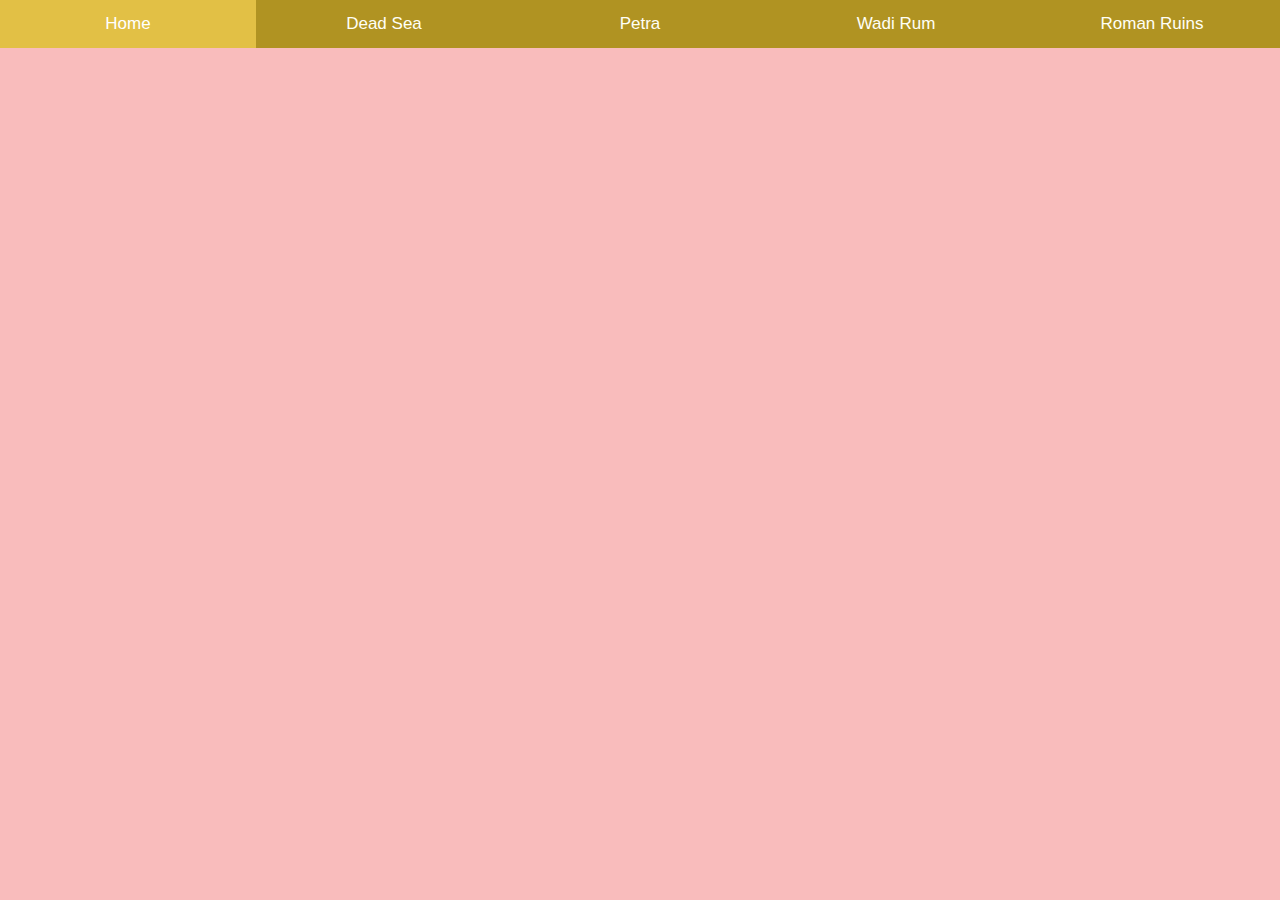
<file: index.html>
<!DOCTYPE html>
<html>
<head>
    <title>Best Things to Do in Jordan</title>
    <link rel="icon" type="image/x-icon" href="Desktop/flag-round-250.ico"> 
    <link rel="stylesheet" href="stylesheet1.css">

    </head>
    <body>
<!-- these are all the tab links -->
    <button class="tablink" onclick="openPage('Home', this, '#e9c15b')">Home<id="defaultOpen">
    <button class="tablink" onclick="('Dead Sea', this, '#e9c15b')">
	<a class="auto-style2" href="DeadSea.html" name="Dead_Sea" target="_blank">
	<span class="auto-style3">Dead Sea</span></a></span></button>
    <button class="tablink" onclick="openPage('Petra', this, '#e9c15b')">
	<a class="auto-style2" href="Petra.html" name="Petra" target="_blank">
	<span class="auto-style3">Petra</span></a></button>
    <button class="tablink" onclick="openPage('Wadi Rum', this, '#e9c15b')">
	<a class="auto-style2" href="Wadi Rum.html" name="Wadi_Rum" target="_blank">
	<span class="auto-style3">Wadi Rum</span></a></button>
    <button class="tablink" onclick="openPage('Roman Ruins', this, '#e9c15b')">
	<a class="auto-style2" href="Roman Ruins.html" name="Roman_Ruins" target="_blank">
	<span class="auto-style3">Roman Ruins</span></a></button>


    <div id="Home" class="tabcontent">
        <h1>WELCOME TO JORDAN</h1>
        <h3>Jordan is a Muslim Arab nation located in West Asia and the north of the Arabian Peninsula; with Syria, Iraq, Saudi Arabia, and Palestine forming its borders. One of the most remarkable nations in the Middle East is Jordan, it is known for its historical monuments, gorgeous Jordanian art, picturesque scenery, and delectable food. There are many intriguing things to learn about Jordan because it is home to some of the oldest cities and natural wonders in the whole globe.</h3>
        </p>
        <img src="home1.jpg" width="410" height="310">
        <img src="home2.webp" width="410" height="310" alt="home2" class="center">
        <img src="home3.webp" width="410" height="310" alt="home3" class="right">
        <p>&nbsp;</p>
        <a href="https://www.tripadvisor.com/Attractions-g293985-Activities-Jordan.html">If you want to continue learning about jordan click here!</a>
    </div>
    
    <div id="Dead Sea" class="tabcontent">
      <h2>Dead Sea</h2>
      <h3>Oops... You are on the wrong page ... Please click the text above "Dead Sea" to learn more!</h3>
    </div>
    
    <div id="Petra" class="tabcontent">
      <h3>Petra</h3>
      <p>Oops... You are on the wrong page ... Please click the text above "Petra" to learn more!</p> 
    </div>
    
    <div id="Wadi Rum" class="tabcontent">
      <h3>Wadi Rum</h3>
      <p>Oops... You are on the wrong page ... Please click the text above "Wadi Rum" to learn more!</p>
    </div>
    
    <div id="Roman Ruins" class="tabcontent">
      <h3>Roman Ruins</h3>
      <p>Oops... You are on the wrong page ... Please click the text above "Roman Ruins" to learn more!</p>
    </div>
    
<!-- java for website -->
    <script>
    function openPage(pageName,elmnt,color) {
      var i, tabcontent, tablinks;
      tabcontent = document.getElementsByClassName("tabcontent");
      for (i = 0; i < tabcontent.length; i++) {
        tabcontent[i].style.display = "none";
      }
      tablinks = document.getElementsByClassName("tablink");
      for (i = 0; i < tablinks.length; i++) {
        tablinks[i].style.backgroundColor = "";
      }
      document.getElementById(pageName).style.display = "block";
      elmnt.style.backgroundColor = color;
    }
    
    // Get the element with id="defaultOpen" and click on it
    document.getElementById("defaultOpen").click();
    </script>
       
    </body>
    </html> 
    

</head>

</html>
</file>
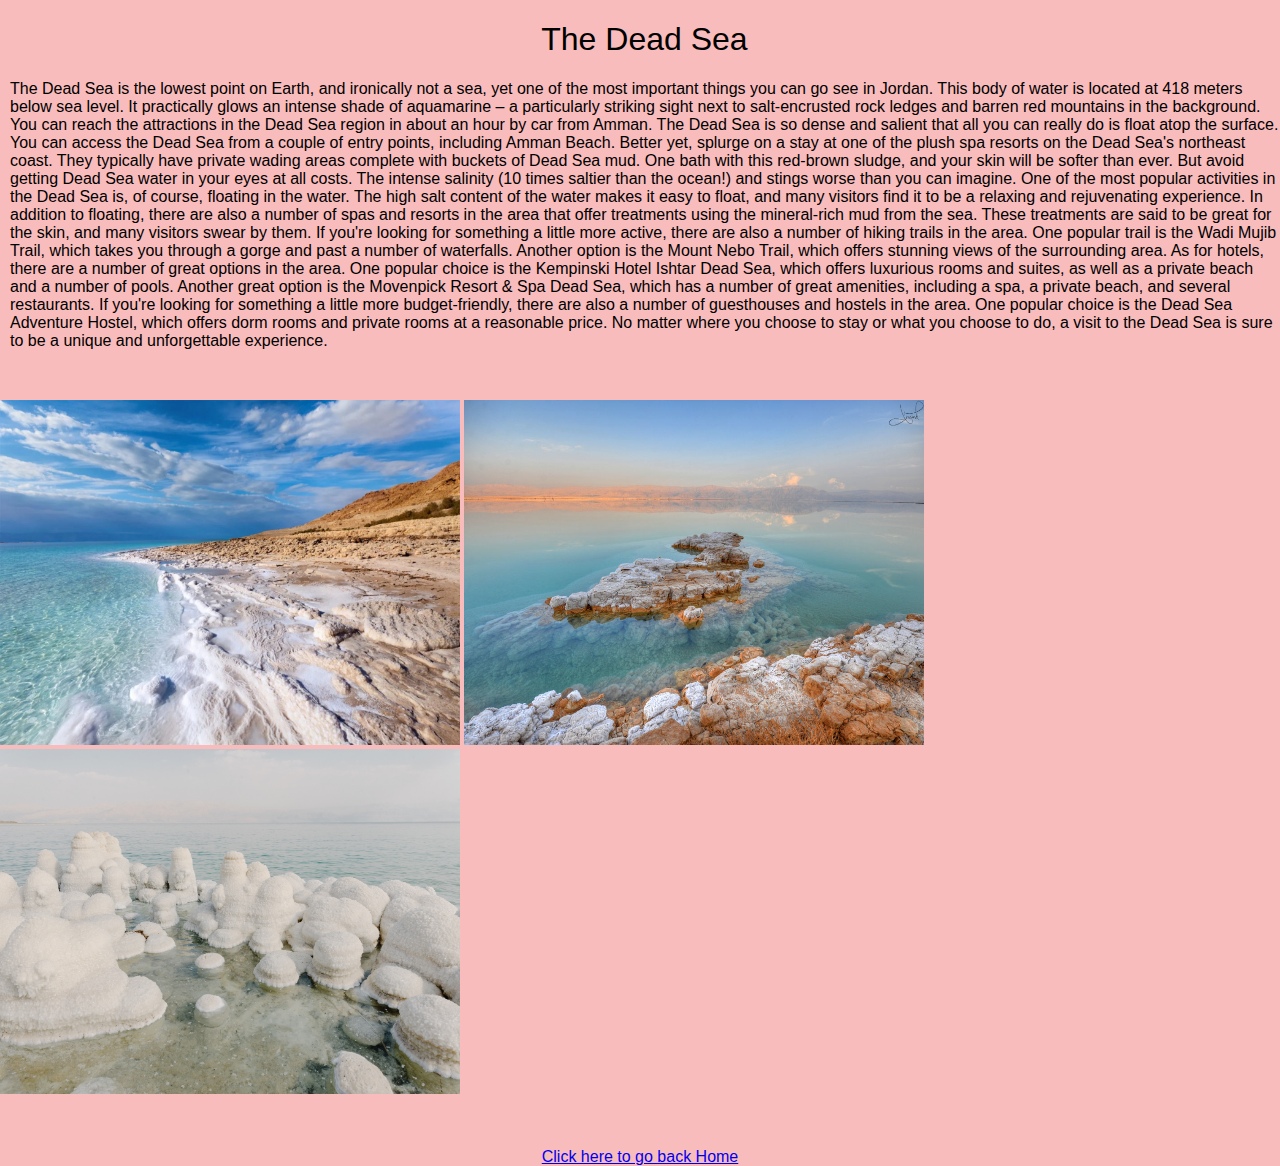
<file: DeadSea.html>
<!DOCTYPE html>
<html>
<head>
    <title>Dead Sea</title>
    <link rel="icon" type="image/x-icon" href="Desktop/flag-round-250.ico"> 
	
</head>
    <meta name="viewport" content="width=device-width, initial-scale=1">
    <style>
    * {box-sizing: border-box}
    
    /* Set height of body and the document to 100% */
    body, html {
    background-color: #f9bcbc;
      height: 100%;
      margin: 0;
      font-family: Arial;
    }
    
    /* Style tab links */
    .tablink {
      background-color: #b09322;
      color: white;
      float: left;
      border: none;
      outline: none;
      cursor: pointer;
      padding: 14px 16px;
      font-size: 17px;
      width: 20%;
    }
    
    .tablink:hover {
      background-color: #e2c045;
    }
    
    /* Style the tab content (and add height:100% for full page content) */
    .tabcontent {
      color: white;
      display: none;
      padding: 100px 20px;
      height: 100%;
    }

    #Dead Sea {background-color: #f9bcbc;}
    .auto-style1 {
	text-align: center;
	font-weight: normal;
}
    .auto-style2 {
	text-align: center;
}
.left-adjustments {
    margin-left:10px;
}
    </style>
    </head>
    <body>

       
    <h1 class="auto-style1">&nbsp;The Dead Sea</h1>

    <p class="left-adjustments">The Dead Sea is the lowest point on Earth, and ironically not a sea, yet one of the most important things you can go see in Jordan. This body of water is located at 418 meters below sea level.

      It practically glows an intense shade of aquamarine – a particularly striking sight next to salt-encrusted rock ledges and barren red mountains in the background. You can reach the attractions in the Dead Sea region in about an hour by car from Amman. The Dead Sea is so dense and salient that all you can really do is float atop the surface.
      
      You can access the Dead Sea from a couple of entry points, including Amman Beach. Better yet, splurge on a stay at one of the plush spa resorts on the Dead Sea's northeast coast. They typically have private wading areas complete with buckets of Dead Sea mud. One bath with this red-brown sludge, and your skin will be softer than ever.
      
      But avoid getting Dead Sea water in your eyes at all costs. The intense salinity (10 times saltier than the ocean!) and stings worse than you can imagine.
      
      One of the most popular activities in the Dead Sea is, of course, floating in the water. The high salt content of the water makes it easy to float, and many visitors find it to be a relaxing and rejuvenating experience. In addition to floating, there are also a number of spas and resorts in the area that offer treatments using the mineral-rich mud from the sea. These treatments are said to be great for the skin, and many visitors swear by them.
      
      If you're looking for something a little more active, there are also a number of hiking trails in the area. One popular trail is the Wadi Mujib Trail, which takes you through a gorge and past a number of waterfalls. Another option is the Mount Nebo Trail, which offers stunning views of the surrounding area.
      
      As for hotels, there are a number of great options in the area. One popular choice is the Kempinski Hotel Ishtar Dead Sea, which offers luxurious rooms and suites, as well as a private beach and a number of pools. Another great option is the Movenpick Resort & Spa Dead Sea, which has a number of great amenities, including a spa, a private beach, and several restaurants.
      
      If you're looking for something a little more budget-friendly, there are also a number of guesthouses and hostels in the area. One popular choice is the Dead Sea Adventure Hostel, which offers dorm rooms and private rooms at a reasonable price.
      
      No matter where you choose to stay or what you choose to do, a visit to the Dead Sea is sure to be a unique and unforgettable experience.
      </p>
       
    <p>&nbsp;</p>

    <img src="deadsea1.jpg" width="460" height="345">
    <img src="deadsea2.jpg" width="460" height="345" alt="deadsea1" class="center">
    <img src="deadsea3.jpg" width="460" height="345" alt="deadsea1" class="right">
    
    <p>&nbsp;</p>
	<p class="auto-style2"><a href="index.html">Click here to go back Home</a></p>
  
       
    </body>
    </html> 
    
</head>
</html>
</file>
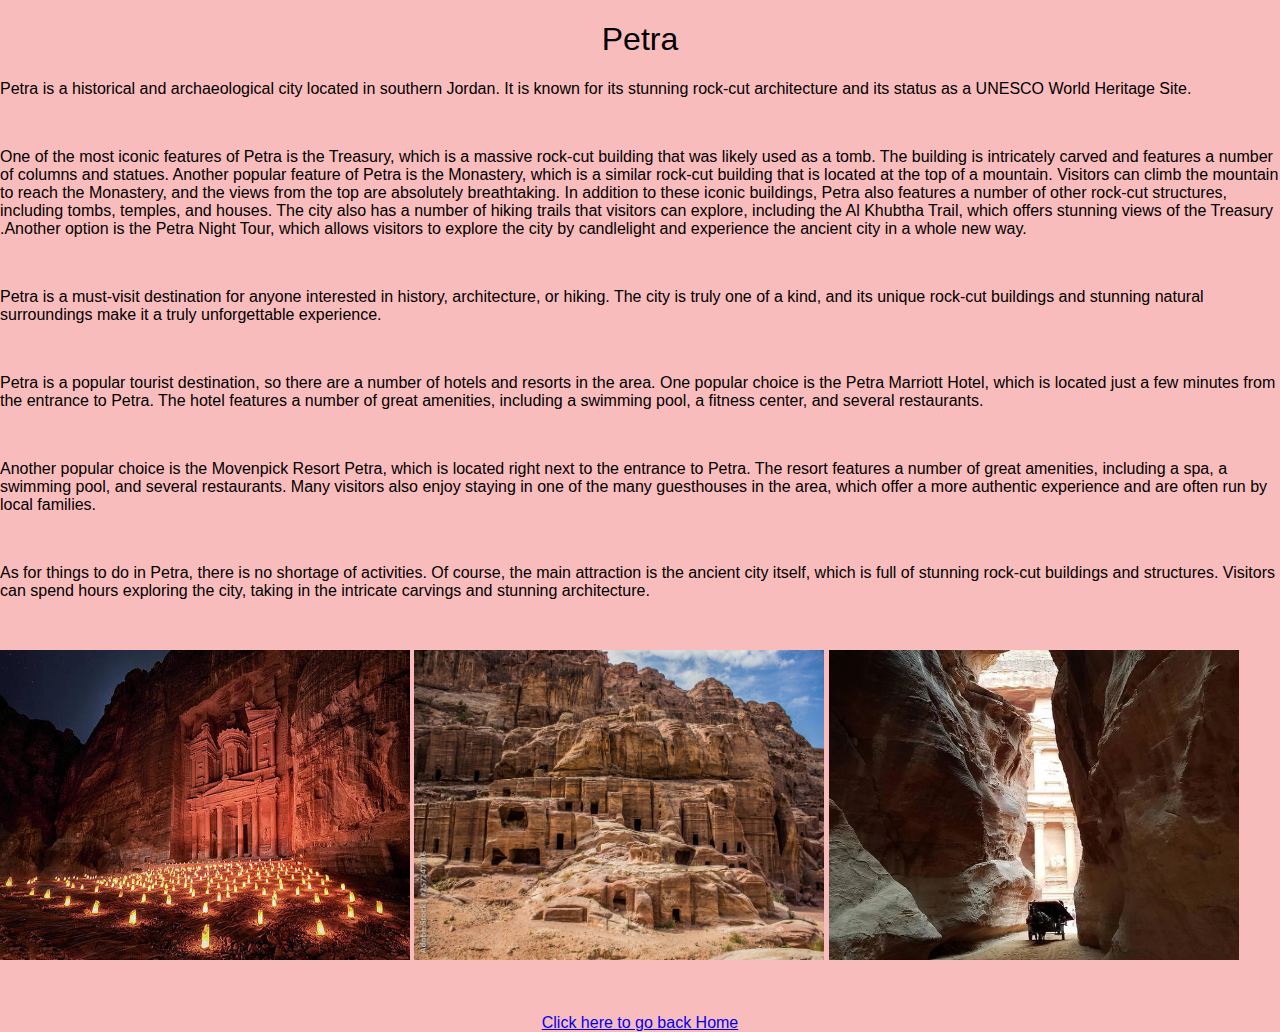
<file: Petra.html>
<!DOCTYPE html>
<html>
<head>
    <title>Petra</title>
    <link rel="icon" type="image/x-icon" href="Desktop/flag-round-250.ico"> 
	
</head>
    <meta name="viewport" content="width=device-width, initial-scale=1">
    <style>
    * {box-sizing: border-box}
    
    /* Set height of body and the document to 100% */
    body, html {
    background-color: #f9bcbc;
      height: 100%;
      margin: 0;
      font-family: Arial;
    }
    
    /* Style tab links */
    .tablink {
      background-color: #b09322;
      color: white;
      float: left;
      border: none;
      outline: none;
      cursor: pointer;
      padding: 14px 16px;
      font-size: 17px;
      width: 20%;
    }
    
    .tablink:hover {
      background-color: #e2c045;
    }
    
    /* Style the tab content (and add height:100% for full page content) */
    .tabcontent {
      color: white;
      display: none;
      padding: 100px 20px;
      height: 100%;
    }

    #Dead Sea {background-color: #f9bcbc;}
    .auto-style1 {
	text-align: center;
	font-weight: normal;
}
    .auto-style2 {
	text-align: center;
}
    </style>
    </head>
    <body>

       
    <h1 class="auto-style1">Petra</h1>
    <p>Petra is a historical and archaeological city located in southern Jordan. It is known for its stunning rock-cut architecture and its status as a UNESCO World Heritage Site.<p class="left-adjustments">&nbsp;</p>

      One of the most iconic features of Petra is the Treasury, which is a massive rock-cut building that was likely used as a tomb. The building is intricately carved and features a number of columns and statues. Another popular feature of Petra is the Monastery, which is a similar rock-cut building that is located at the top of a mountain. Visitors can climb the mountain to reach the Monastery, and the views from the top are absolutely breathtaking.
      
      In addition to these iconic buildings, Petra also features a number of other rock-cut structures, including tombs, temples, and houses. The city also has a number of hiking trails that visitors can explore, including the Al Khubtha Trail, which offers stunning views of the Treasury .Another option is the Petra Night Tour, which allows visitors to explore the city by candlelight and experience the ancient city in a whole new way.<p class="left-adjustments">&nbsp;</p>
      
      Petra is a must-visit destination for anyone interested in history, architecture, or hiking. The city is truly one of a kind, and its unique rock-cut buildings and stunning natural surroundings make it a truly unforgettable experience.<p class="left-adjustments">&nbsp;</p>
      
      Petra is a popular tourist destination, so there are a number of hotels and resorts in the area. One popular choice is the Petra Marriott Hotel, which is located just a few minutes from the entrance to Petra. The hotel features a number of great amenities, including a swimming pool, a fitness center, and several restaurants.<p class="left-adjustments">&nbsp;</p>
      
      Another popular choice is the Movenpick Resort Petra, which is located right next to the entrance to Petra. The resort features a number of great amenities, including a spa, a swimming pool, and several restaurants. Many visitors also enjoy staying in one of the many guesthouses in the area, which offer a more authentic experience and are often run by local families.<p class="left-adjustments">&nbsp;</p>
      
      As for things to do in Petra, there is no shortage of activities. Of course, the main attraction is the ancient city itself, which is full of stunning rock-cut buildings and structures. Visitors can spend hours exploring the city, taking in the intricate carvings and stunning architecture.
      
      </p>
      <p>&nbsp;</p>
    
      <img src="petra1.jpg" width="410" height="310">
      <img src="petra2.jpg" width="410" height="310" alt="petra2" class="center">
      <img src="petra3.webp" width="410" height="310" alt="petra3" class="right">

    <p>&nbsp;</p>
	<p class="auto-style2"><a href="index.html">Click here to go back Home</a></p>


       
    </body>
    </html> 
    

</head>

</html>
</file>
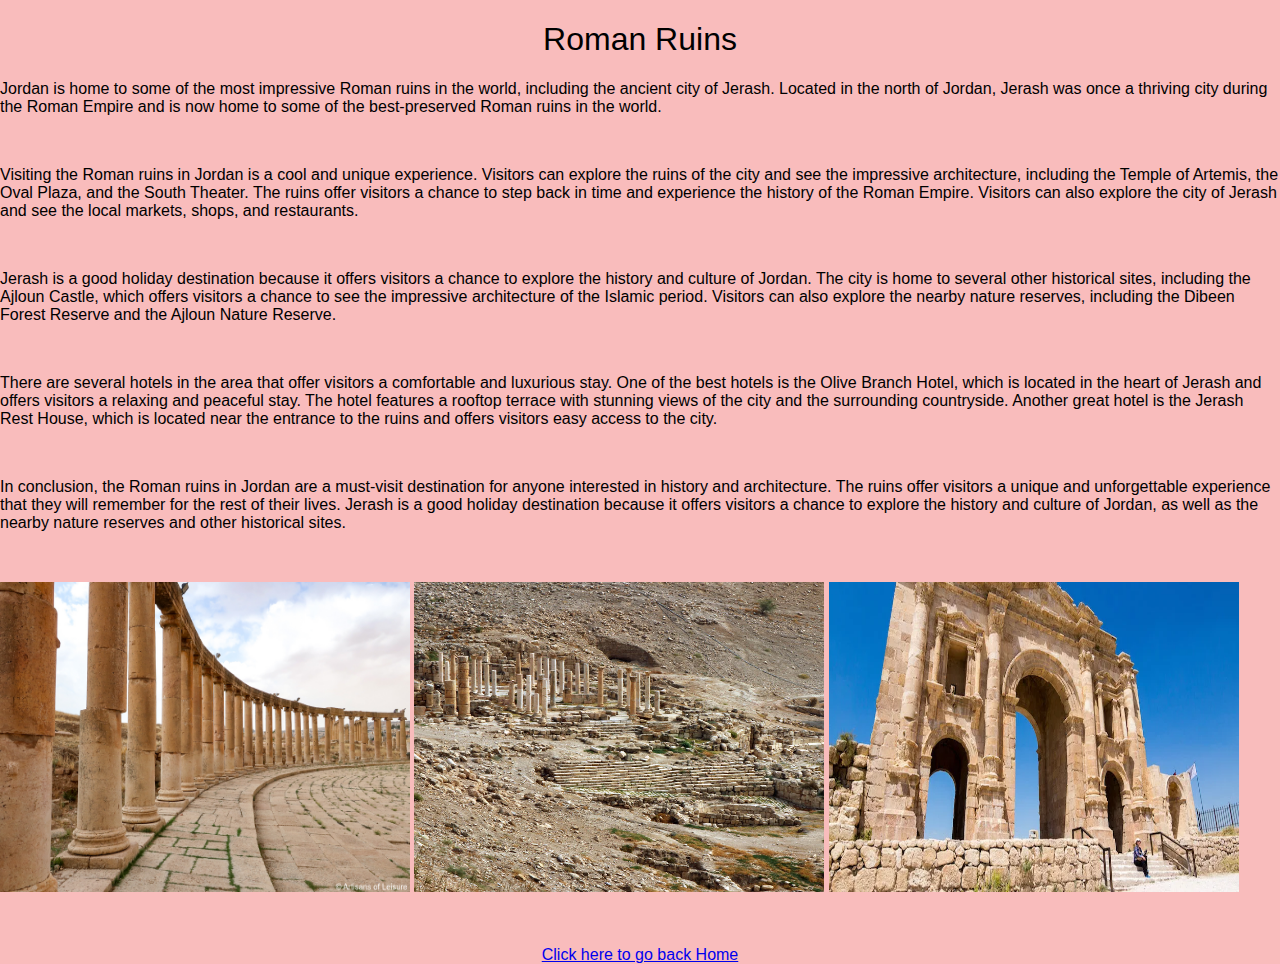
<file: Roman Ruins.html>
<!DOCTYPE html>
<html>
<head>
    <title>Roman Ruins</title>
    <link rel="icon" type="image/x-icon" href="Desktop/flag-round-250.ico"> 
</head>
    <meta name="viewport" content="width=device-width, initial-scale=1">
    <style>
    * {box-sizing: border-box}
    
    /* Set height of body and the document to 100% */
    body, html {
    background-color: #f9bcbc;
      height: 100%;
      margin: 0;
      font-family: Arial;
    }
    
    /* Style tab links */
    .tablink {
      background-color: #b09322;
      color: white;
      float: left;
      border: none;
      outline: none;
      cursor: pointer;
      padding: 14px 16px;
      font-size: 17px;
      width: 20%;
    }
    
    .tablink:hover {
      background-color: #e2c045;
    }
    
    /* Style the tab content (and add height:100% for full page content) */
    .tabcontent {
      color: white;
      display: none;
      padding: 100px 20px;
      height: 100%;
    }

    #Dead Sea {background-color: #f9bcbc;}
    .auto-style1 {
	text-align: center;
	font-weight: normal;
}
    .auto-style2 {
	text-align: center;
}
    </style>
    </head>
    <body>

       
    <h1 class="auto-style1">Roman Ruins</h1>

    <p class="left-adjustments">Jordan is home to some of the most impressive Roman ruins in the world, including the ancient city of Jerash. Located in the north of Jordan, Jerash was once a thriving city during the Roman Empire and is now home to some of the best-preserved Roman ruins in the world.    <p>&nbsp;</p>

      Visiting the Roman ruins in Jordan is a cool and unique experience. Visitors can explore the ruins of the city and see the impressive architecture, including the Temple of Artemis, the Oval Plaza, and the South Theater. The ruins offer visitors a chance to step back in time and experience the history of the Roman Empire. Visitors can also explore the city of Jerash and see the local markets, shops, and restaurants.    <p>&nbsp;</p>
      
      Jerash is a good holiday destination because it offers visitors a chance to explore the history and culture of Jordan. The city is home to several other historical sites, including the Ajloun Castle, which offers visitors a chance to see the impressive architecture of the Islamic period. Visitors can also explore the nearby nature reserves, including the Dibeen Forest Reserve and the Ajloun Nature Reserve.    <p>&nbsp;</p>
      
      There are several hotels in the area that offer visitors a comfortable and luxurious stay. One of the best hotels is the Olive Branch Hotel, which is located in the heart of Jerash and offers visitors a relaxing and peaceful stay. The hotel features a rooftop terrace with stunning views of the city and the surrounding countryside. Another great hotel is the Jerash Rest House, which is located near the entrance to the ruins and offers visitors easy access to the city.    <p>&nbsp;</p>
      
      In conclusion, the Roman ruins in Jordan are a must-visit destination for anyone interested in history and architecture. The ruins offer visitors a unique and unforgettable experience that they will remember for the rest of their lives. Jerash is a good holiday destination because it offers visitors a chance to explore the history and culture of Jordan, as well as the nearby nature reserves and other historical sites.
      </p>
      <p>&nbsp;</p>

    <img src="roman1.jpg" width="410" height="310">
    <img src="roman2.jpg" width="410" height="310" alt="roman2" class="center">
    <img src="roman3.webp" width="410" height="310" alt="roman3" class="right">

    <p>&nbsp;</p>
	<p class="auto-style2"><a href="index.html">Click here to go back Home</a></p>


       
    </body>
    </html> 
    

</head>

</html>
</file>
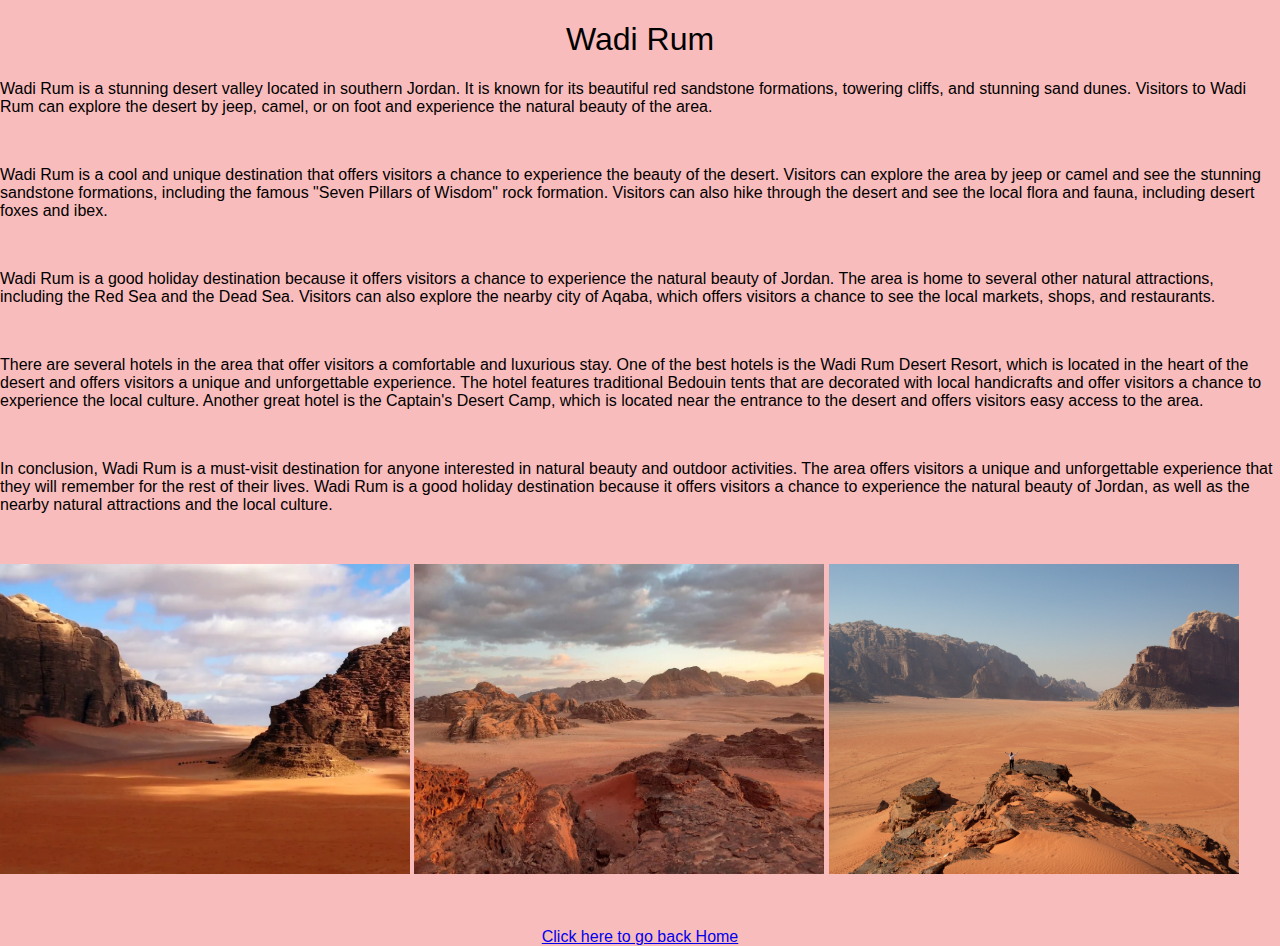
<file: Wadi Rum.html>
<!DOCTYPE html>
<html>
<head>
    <title>Dead Sea</title>
    <link rel="icon" type="image/x-icon" href="Desktop/flag-round-250.ico"> 
</head>
    <meta name="viewport" content="width=device-width, initial-scale=1">
    <style>
    * {box-sizing: border-box}
    
    /* Set height of body and the document to 100% */
    body, html {
    background-color: #f9bcbc;
      height: 100%;
      margin: 0;
      font-family: Arial;
    }
    
    /* Style tab links */
    .tablink {
      background-color: #b09322;
      color: white;
      float: left;
      border: none;
      outline: none;
      cursor: pointer;
      padding: 14px 16px;
      font-size: 17px;
      width: 20%;
    }
    
    .tablink:hover {
      background-color: #e2c045;
    }
    
    /* Style the tab content (and add height:100% for full page content) */
    .tabcontent {
      color: white;
      display: none;
      padding: 100px 20px;
      height: 100%;
    }

    #Dead Sea {background-color: #f9bcbc;}
    .auto-style1 {
	text-align: center;
	font-weight: normal;
}
    .auto-style2 {
	text-align: center;
}
    </style>
    </head>
    <body>

       
    <h1 class="auto-style1">Wadi Rum</h1>
    
  
  <p class="left-adjustments">Wadi Rum is a stunning desert valley located in southern Jordan. It is known for its beautiful red sandstone formations, towering cliffs, and stunning sand dunes. Visitors to Wadi Rum can explore the desert by jeep, camel, or on foot and experience the natural beauty of the area. <p>&nbsp;</p>

    Wadi Rum is a cool and unique destination that offers visitors a chance to experience the beauty of the desert. Visitors can explore the area by jeep or camel and see the stunning sandstone formations, including the famous "Seven Pillars of Wisdom" rock formation. Visitors can also hike through the desert and see the local flora and fauna, including desert foxes and ibex. <p>&nbsp;</p>
    
    Wadi Rum is a good holiday destination because it offers visitors a chance to experience the natural beauty of Jordan. The area is home to several other natural attractions, including the Red Sea and the Dead Sea. Visitors can also explore the nearby city of Aqaba, which offers visitors a chance to see the local markets, shops, and restaurants. <p>&nbsp;</p>
    
    There are several hotels in the area that offer visitors a comfortable and luxurious stay. One of the best hotels is the Wadi Rum Desert Resort, which is located in the heart of the desert and offers visitors a unique and unforgettable experience. The hotel features traditional Bedouin tents that are decorated with local handicrafts and offer visitors a chance to experience the local culture. Another great hotel is the Captain's Desert Camp, which is located near the entrance to the desert and offers visitors easy access to the area. <p>&nbsp;</p>
    
    In conclusion, Wadi Rum is a must-visit destination for anyone interested in natural beauty and outdoor activities. The area offers visitors a unique and unforgettable experience that they will remember for the rest of their lives. Wadi Rum is a good holiday destination because it offers visitors a chance to experience the natural beauty of Jordan, as well as the nearby natural attractions and the local culture.
    </p>
    <p>&nbsp;</p>

    <img src="wadi1.webp" width="410" height="310">
    <img src="wadi2.jpg" width="410" height="310" alt="wadi2" class="center">
    <img src="wadi3.jpg" width="410" height="310" alt="wadi3" class="right">

      <p>&nbsp;</p>
	<p class="auto-style2"><a href="index.html">Click here to go back Home</a></p>

       
    </body>
    </html> 
    

</head>

</html>
</file>
<file: stylesheet1.css>
* {box-sizing: border-box}

/* Set height of body and the document to 100% */
body, html {
background-color: #f9bcbc;
  height: 100%;
  margin: 0;
  font-family: 'Lucida Sans', 'Lucida Sans Regular', 'Lucida Grande', 'Lucida Sans Unicode', Geneva, Verdana, sans-serif;
}

/* Style tab links */
.tablink {
  background-color: #b09322;
  color: white;
  float: left;
  border: none;
  outline: none;
  cursor: pointer;
  padding: 14px 16px;
  font-size: 17px;
  width: 20%;
}

.tablink:hover {
  background-color: #e2c045;
}

/* Style the tab content (and add height:100% for full page content) */
.tabcontent {
  color: white;
  display: none;
  padding: 100px 20px;
  height: 100%;
}

#Home {background-color: #f9bcbc;}
#Dead Sea {background-color: #f9bcbc;}
#Petra {background-color: #f9bcbc;}
#Wadi Rum {background-color: #f9bcbc;}
#Roman Ruins {background-color: #f9bcbc;}
.auto-style1 {
color: #FFFFFF;
}
.auto-style2 {
text-decoration: none;
}
.auto-style3 {
color: #FFFFF6;
}
</file>
